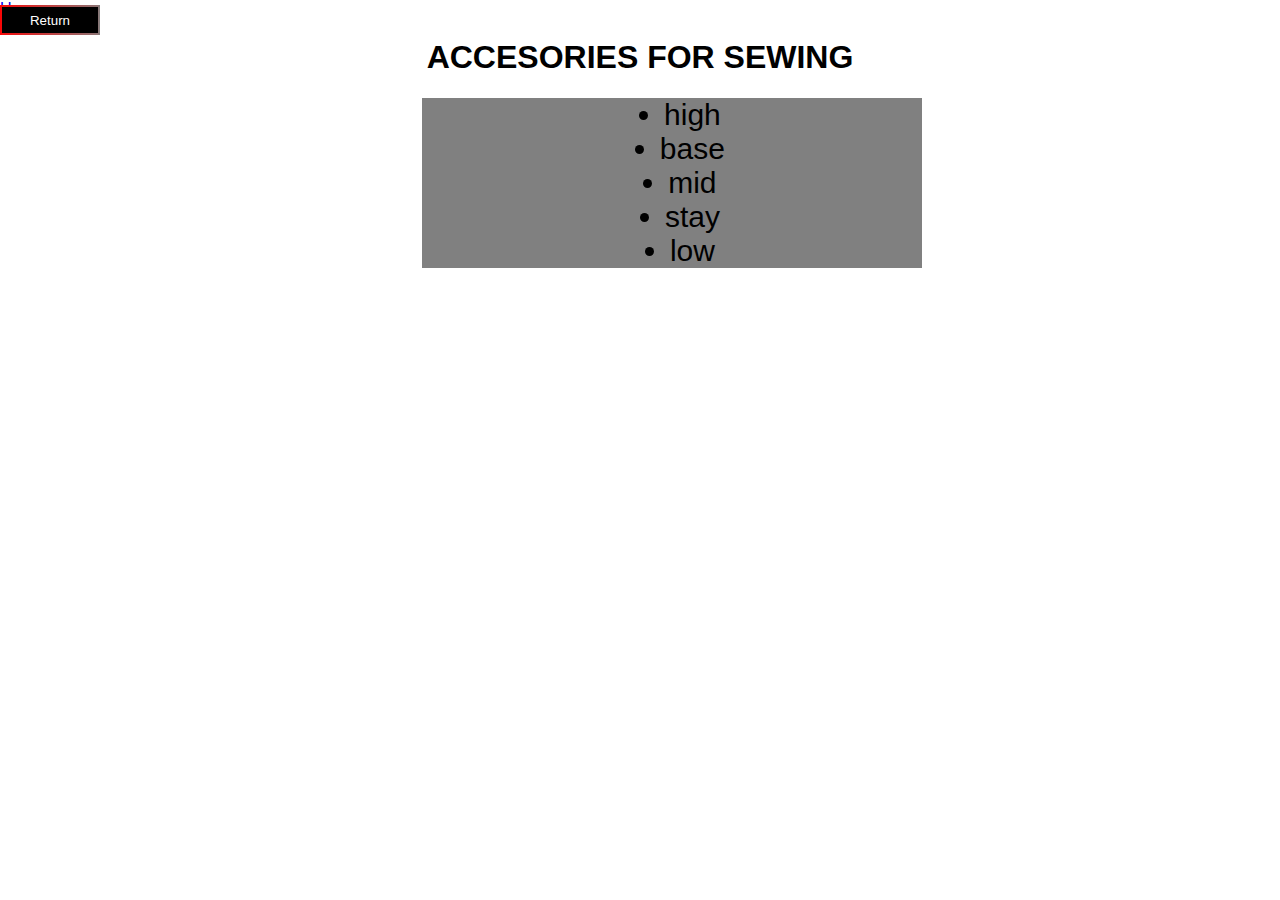
<file: accesories.html>
<!DOCTYPE html>
<html lang="en">
<head>
    <meta charset="UTF-8">
    <meta name="viewport" content="width=device-width, initial-scale=1.0">
    <link rel="icon" type="image/x-icon" href="image/caesalie logo-Photoroom.png">
    <link rel="stylesheet" href="accesories.css">
    <title>Selling Accesories</title>
</head>
<body>
    <a class="up" href="#">Up</a> <br>
    <button onclick="document.location='index.html'">Return</button>
    <h1>ACCESORIES FOR SEWING</h1>
    <div class="accesories">
      <ul>
        <li>high</li>
        <li>base</li>
        <li>mid</li>
        <li>stay</li>
        <li>low</li>
      </ul>
    </div>
</body>
</html>
</file>
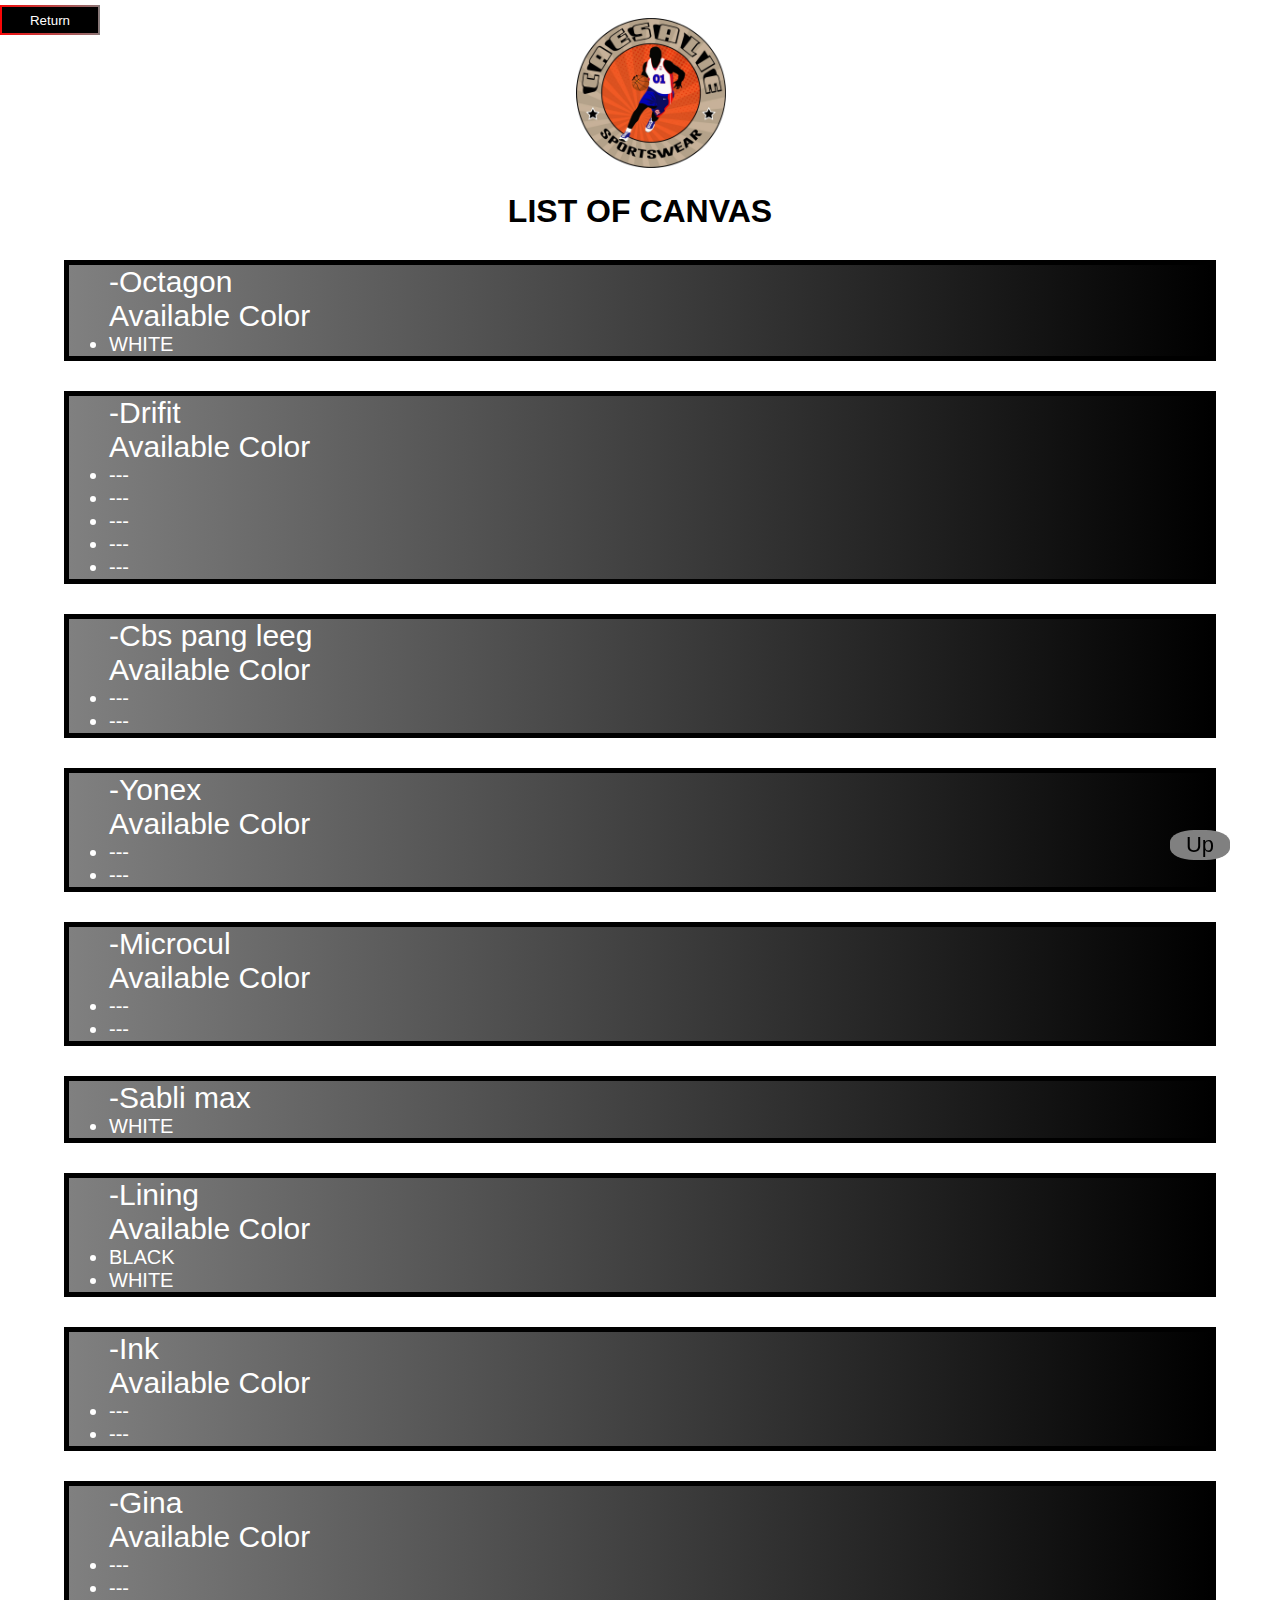
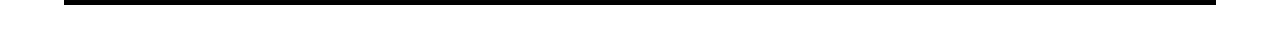
<file: canvas.html>
<!DOCTYPE html>
<html lang="en">
<head>
    <meta charset="UTF-8">
    <meta name="viewport" content="width=device-width, initial-scale=1.0">
     <link rel="icon" type="image/x-icon" href="image/caesalie logo-Photoroom.png">
     <link rel="stylesheet" href="canvas.css">
    <title>Canvas</title>
</head>
<body>
    <a class="up" href="#">Up</a> <br>
    <button onclick="document.location='index.html'">Return</button>
    <img src="image/caesalie logo-Photoroom.png" alt="">
    <h1>LIST OF CANVAS</h1>
    <div class="container-canvas">
       <ul class="ul0">
         -Octagon <br>
         Available Color
        
         <li style="color: white;">WHITE</li>
         </ul>
         <ul class="ul1">
        -Drifit <br>
         Available Color
         <li>---</li>
         <li>---</li>
         <li>---</li>
         <li>---</li>
         <li>---</li>
         </ul>
         <ul class="ul2">
        -Cbs pang leeg<br>
         Available Color
         <li>---</li>
         <li>---</li>
        </ul>
        <ul class="ul3">
        -Yonex <br>
         Available Color
         <li>---</li>
         <li>---</li>
        </ul>
        <ul class="ul4">
        -Microcul <br>
         Available Color
         <li>---</li>
         <li>---</li>
        </ul>
        <ul class="ul5">
        -Sabli max 
        <li>WHITE</li>
        
        </ul>
        <ul class="ul6">
        -Lining <br>
         Available Color
         <li>BLACK</li>
         <li>WHITE</li>
        </ul>
        <ul class="ul7">
        -Ink <br>
         Available Color
         <li>---</li>
         <li>---</li>
        </ul>
        <ul class="ul8">
        -Gina <br>
         Available Color
         <li>---</li>
         <li>---</li>
       </ul>
    </div>
</body>
</html>
</file>
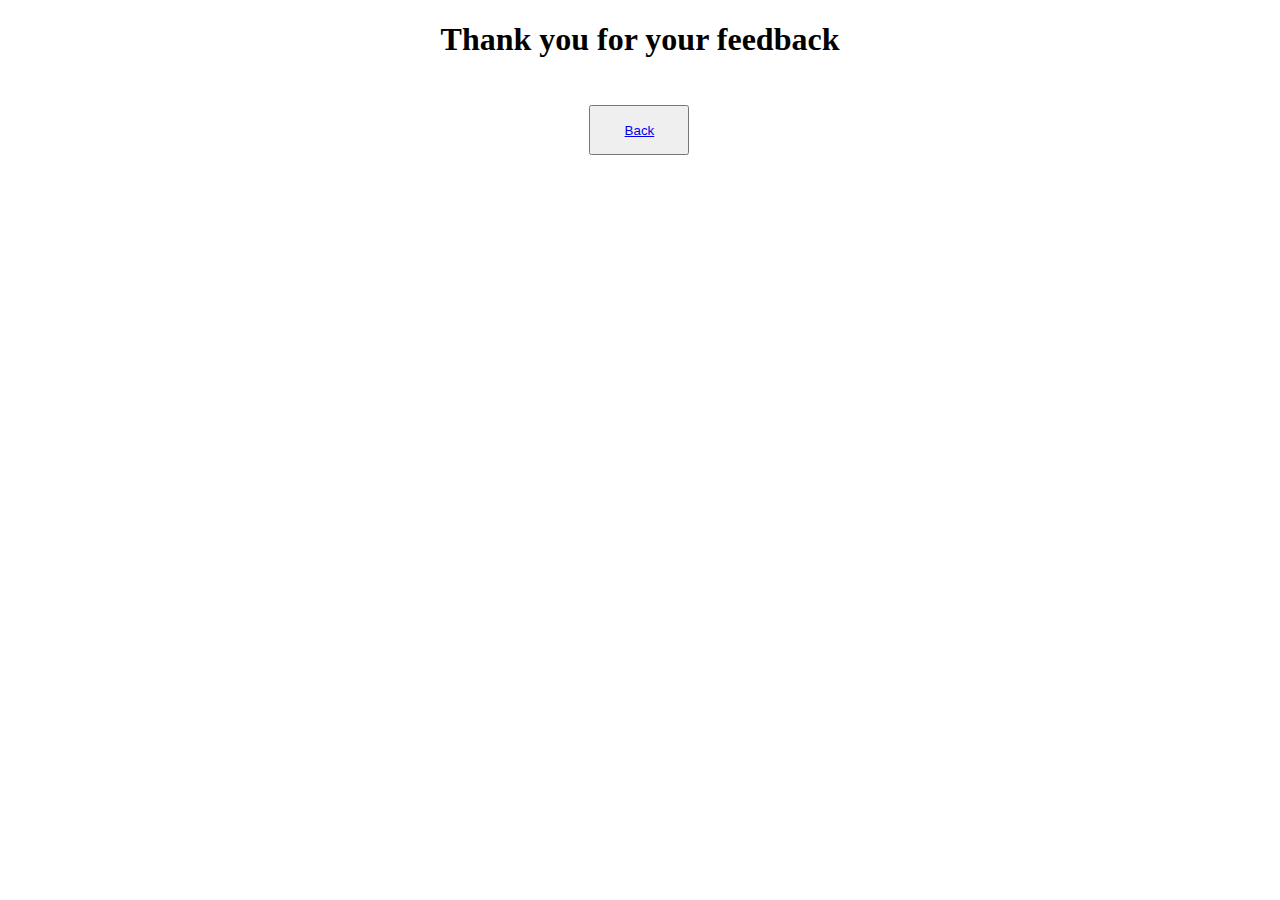
<file: form.html>
<!DOCTYPE html>
<html lang="en">
<head>
    <meta charset="UTF-8">
    <meta name="viewport" content="width=device-width, initial-scale=1.0">
    <title>Thank you</title>

</head>
<style>
    h1{
        text-align: center;
    }
    button{
        margin-top: 2%;
        margin-left: 46%;
        width: 100px;
        height: 50px;
    }
</style>
<body>
    <h1>Thank you for your feedback</h1>
    <button> <a href="home.html">Back</a></button>
</body>
</html>
</file>
<file: accesories.css>
html{
    scroll-behavior: smooth;
}
body{
    margin: 0;
	background: white;
	font-family: 'Work Sans', sans-serif;
}
button{
    background-color: black;
    color: white;
    width: 100px;
    height: 30px;
    border-image: linear-gradient(to right, red, gray) 10 10 10 10  ;
    position: fixed;
    margin-top: -1%;
}
button:hover{
    background-color: white;
    color: black;
    width: 100px;
    height: 30px;
    border-image: linear-gradient(to right, red, gray) 10 10 10 10  ;
    margin-top: -1%;
}
h1{
    text-align: center;
}
.accesories{
    margin: 0%;
    padding: 0%;
    background-color: gray;
    width: 500px;
    margin-left: 33%;
}
li{
    justify-self: center;
    font-size: 30px;
}
</file>
<file: canvas.css>
html{
    scroll-behavior: smooth;
}
body{
	margin: 0;
	background: white;
	font-family: 'Work Sans', sans-serif;
}
h1{
    text-align: center;
}
img{
    width: 150px;
    margin-left: 45%;
}
button{
    background-color: black;
    color: white;
    width: 100px;
    height: 30px;
    border-image: linear-gradient(to right, red, gray) 10 10 10 10  ;
    position: fixed;
    margin-top: -1%;
}
button:hover{
    background-color: white;
    color: black;
    width: 100px;
    height: 30px;
    border-image: linear-gradient(to right, red, gray) 10 10 10 10  ;
    margin-top: -1%;
}
.up{
  position: fixed;
  width: 60px;
  height: 30px;
  background-color: grey;
  bottom: 40px;
  right: 50px;
  border-radius: 40%;
  color: black;
  text-decoration: none;
  text-align: center;
   line-height:  30px;
   font-size: 22px;
}
.up:hover{
  background-color: black;
  border-radius: 0%;
  border-image: linear-gradient(to right,  white black)5 5 5 5;
  border-radius: 40%;
  color: white;
}
.container-canvas{
    margin-left: 0%;
    width: 90%;
    margin-left: 5%;

}
li{
    font-size: 20px;
}
.ul0{
    font-size: 30px;
    color: white;
    border: solid black 5px;
    background: linear-gradient(to right, gray,black);
}
.ul1{
    font-size: 30px;
    color: white;
    border: solid black 5px;
    background: linear-gradient(to right, gray,black);
}
.ul2{
    font-size: 30px;
    color: white;
    border: solid black 5px;
    background: linear-gradient(to right, gray,black);
}
.ul3{
    font-size: 30px;
    color: white;
    border: solid black 5px;
    background: linear-gradient(to right, gray,black);
}
.ul4{
    font-size: 30px;
    color: white;
    border: solid black 5px;
    background: linear-gradient(to right, gray,black);
}
.ul5{
    font-size: 30px;
    color: white;
    border: solid black 5px;
    background: linear-gradient(to right, gray,black);
}
.ul6{
    font-size: 30px;
    color: white;
    border: solid black 5px;
    background: linear-gradient(to right, gray,black);
}
.ul7{
    font-size: 30px;
    color: white;
    border: solid black 5px;
    background: linear-gradient(to right, gray,black);
}.ul8{
    font-size: 30px;
    color: white;
    border: solid black 5px;
    background: linear-gradient(to right, gray,black);
}
.ul9{
    font-size: 30px;
    color: white;
    border: solid black 5px;
    background: linear-gradient(to right, gray,black);
}
</file>
